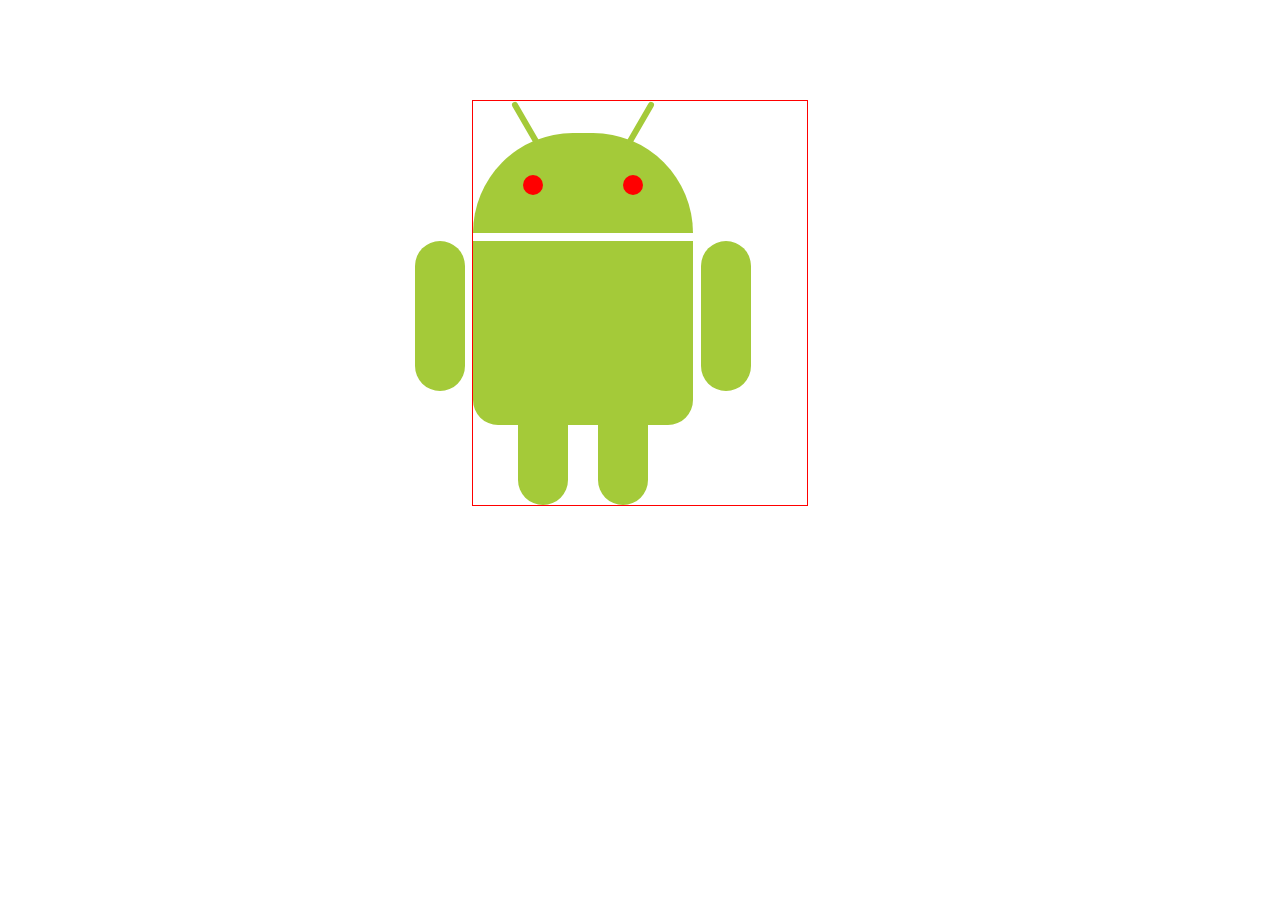
<file: index.html>
<html>
<head>
  <link rel="stylesheet" type="text/css" href="css/style.css">
</head>
<body>
  <div class="android">
  	<div class="head">
  		<div class="l_ant"></div>
  		<div class="r_ant"></div>
  		<div class="l_eye"></div>
  		<div class="r_eye"></div>
  	</div>
  	<div class="body">
  		<div class="l_arm"></div>
  		<div class="r_arm"></div>
  		<div class="l_leg"></div>
  		<div class="r_leg"></div>
  	</div>
  </div>
</body>
</html>
</file>
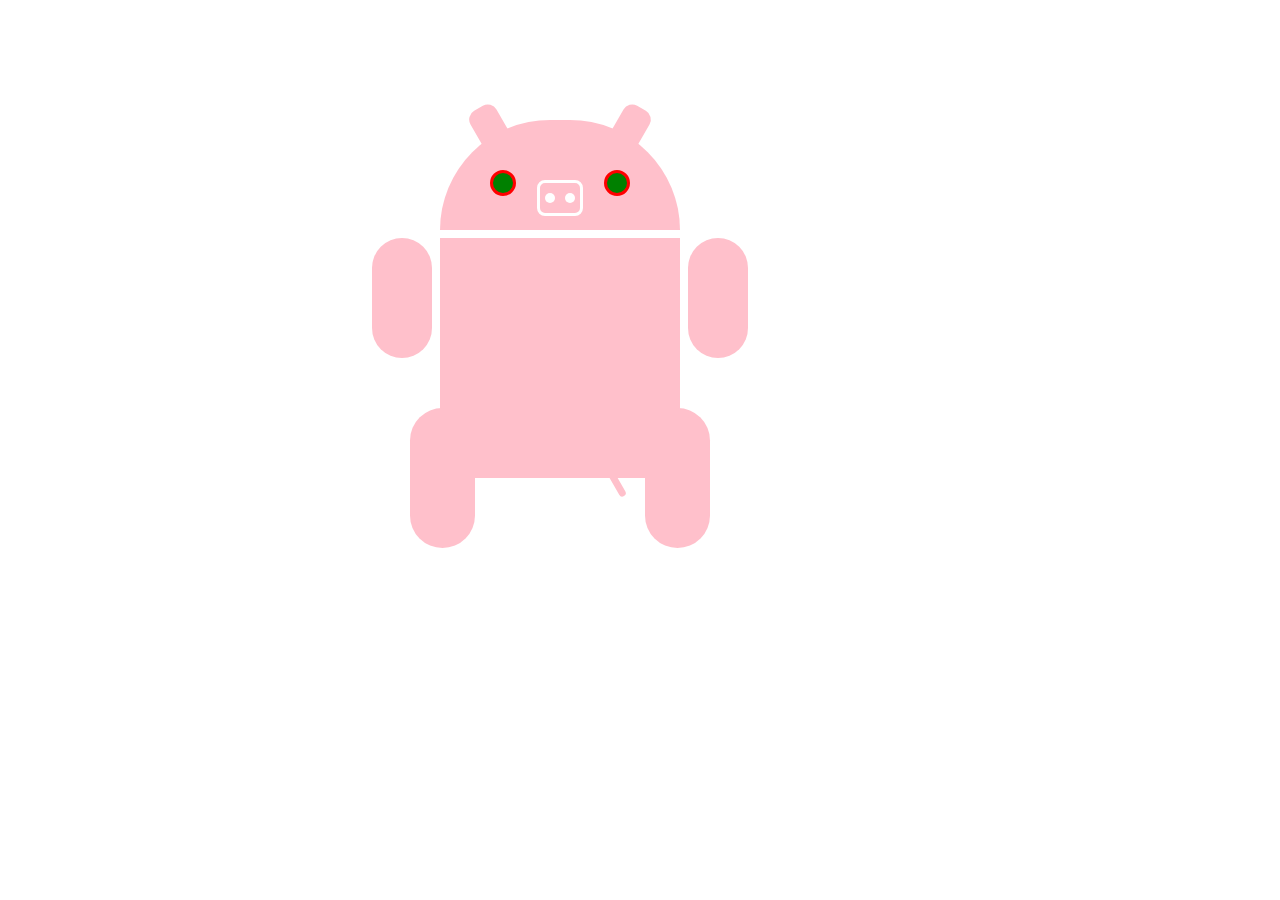
<file: re_index.html>
<html>

<head>
  <link rel="stylesheet" type="text/css" href="css/re_style.css">
</head>

<body>
  <div class="android">
    <!-- the head -->
    <div class="head">
      <div class="nose">
        <div class="left-nostril"></div>
        <div class="right-nostril"></div>
      </div>
      <div class="left-antenna"></div>
      <div class="right-antenna"></div>
      <div class="left-eye"></div>
      <div class="right-eye"></div>
    </div>
    <!-- the body -->
    <div class="body">
      <div class="left-arm"></div>
      <div class="right-arm"></div>
      <div class="left-foot"></div>
      <div class="right-foot"></div>
      <div class="tail"></div>
    </div>
  </div>
</body>
</html>
</file>
<file: css/style.css>
.android {margin: o; padding: 0;}
div div  {background: #A4CA39; position: relative;}

.android{
	height: 404px; width: 334px;
	margin: 100px auto;
	border: 1px solid red;
}
.head{
	width: 220px; height: 100px;
	top: 32px;

	border-radius: 110px 110px 0 0;
	-moz-border-radius: 110px 110px 0 0;
	-webkit-border-radius: 110px 110px 0 0;

	-webkit-transition: all 0.1s ease-in;
}
.l_eye, .r_eye {
	background: red;
	width: 20px; height: 20px;
	position: absolute; top: 42px;

	border-radius: 10px;
	-moz-border-radius: 10px;
	-webkit-border-radius: 10px;
}
.l_eye {left: 50px;}
.r_eye {right: 50px;}

.l_ant, .r_ant{
	width: 6px; height: 50px;
	position: absolute; top: -34px;

	border-radius: 3px;
	-webkit-border-radius: 3px;
	-moz-border-radius: 3px;
}
.l_ant {
	left: 50px;
	transform: rotate(-30deg);
	-webkit-transform: rotate(-30deg);
	-moz-transform: rotate(-30deg);
}
.r_ant {
	right: 50px;
	transform: rotate(30deg);
	-webkit-transform: rotate(30deg);
	-moz-transform: rotate(30deg);
}

.body{
	width: 220px; height: 184px;
	top: 40px;

	border-radius: 0 0 25px 25px;
	-webkit-border-radius: 0 0 25px 25px;
	-moz-border-radius: 0 0 25px 25px;
}

.l_arm, .r_arm, .l_leg, .r_leg {
	width: 50px; position: absolute;
	-webkit-transition: all 0.1s ease-in;
}
.l_arm, .r_arm {
	height: 150px;
	border-radius: 25px;
	-moz-border-radius: 25px;
	-webkit-border-radius: 25px;
}
.l_leg, .r_leg {
	height: 80px; top: 184px;
	border-radius: 0 0 25px 25px;
	-moz-border-radius: 0 0 25px 25px;
	-webkit-border-radius: 0 0 25px 25px;
}
.l_arm {left: -58px;}
.r_arm {right: -58px;}
.l_leg {left: 45px;}
.r_leg {right: 45px;}

.head:hover {
	-webkit-transform: rotate(-5deg) translate(-4px, -8px);
	-transform: rotate(-5deg) translate(-4px, -8px);
	-moz-transform: rotate(-5deg) translate(-4px, -8px);
}
.l_arm:hover{
	-webkit-transform: rotate(15deg) translate(-14px, 0);
	-transform: rotate(15deg) translate(-14px, 0);
	-moz-transform: rotate(15deg) translate(-14px, 0);
}
.r_arm:hover{
	-webkit-transform: rotate(-30deg) translate(30px, 0);
	-transform: rotate(-30deg) translate(30px, 0);
	-moz-transform: rotate(-30deg) translate(30px, 0);
}
</file>
<file: css/re_style.css>
div {margin: 0; padding: 0;}
div div {background-color: pink; position: relative;}

.android {
  width: 400px;
  height: 345px;
  margin: 120px auto;
}

.head {
  height: 110px;
  width: 240px;
  border-radius: 110px 110px 0px 0px;
}

.nose {
  width: 40px;
  height: 30px;
  border: 3px solid #fff;
  top: 60px;
  margin: auto;
  border-radius: 8px;
}

.left-nostril, .right-nostril {
  position: absolute;
  top: 10px;
  background-color: #fff;
  width: 10px;
  height: 10px;
  border-radius: 50%;
}
.left-nostril {
  left: 5px;
}
.right-nostril {
  right: 5px;
}

.left-eye, .right-eye {
  position: absolute;
  background-color: green;
  width: 20px;
  height: 20px;
  border-radius: 20px;
  top: 50px;
  border: 3px solid red;
}

.left-eye {
  left: 50px;
}
.right-eye {
  right: 50px;
}

.left-antenna, .right-antenna {
  position: absolute;
  top: -15px;
  height: 50px;
  width: 30px;
  border-radius: 10px 10px 0px 0px;
}

.left-antenna {
  left: 36px;
  transform: rotate(-30deg);
}

.right-antenna {
  right: 36px;
  transform: rotate(30deg);
}

.body {
  height: 240px;
  width: 240px;
  top: 8px;
  border-radius: 0px 0px 30px 30px;
}

.left-arm, .right-arm {
  position: absolute;
  width: 60px;
  height: 120px;
  border-radius: 35px;
}

.left-arm {
  left: -68px;
}
.right-arm {
  right: -68px;
}

.left-foot, .right-foot {
  position: absolute;
  width: 65px;
  height: 140px;
  border-radius: 35px;
  top: 170px;
}

.left-foot {
  left: -30px;
}
.right-foot {
  right: -30px;
}
.tail {
  position: absolute;
  width: 7px;
  height: 30px;
  top: 230px;
  right: 60px;
  transform: rotate(-30deg);
  border-radius: 10px;
}

/* -- Animations -- */

.left-arm, .right-arm, .head {
  transition: all 0.1s ease-in;
}
.android:hover .head {
  transform: rotate(5deg) translate(4px, -10px);
}
.left-arm:hover {
  transform: rotate(30deg) translate(-14px);
}
.android:hover .right-arm {
  transform: rotate(-20deg) translate(10px);
}
</file>
